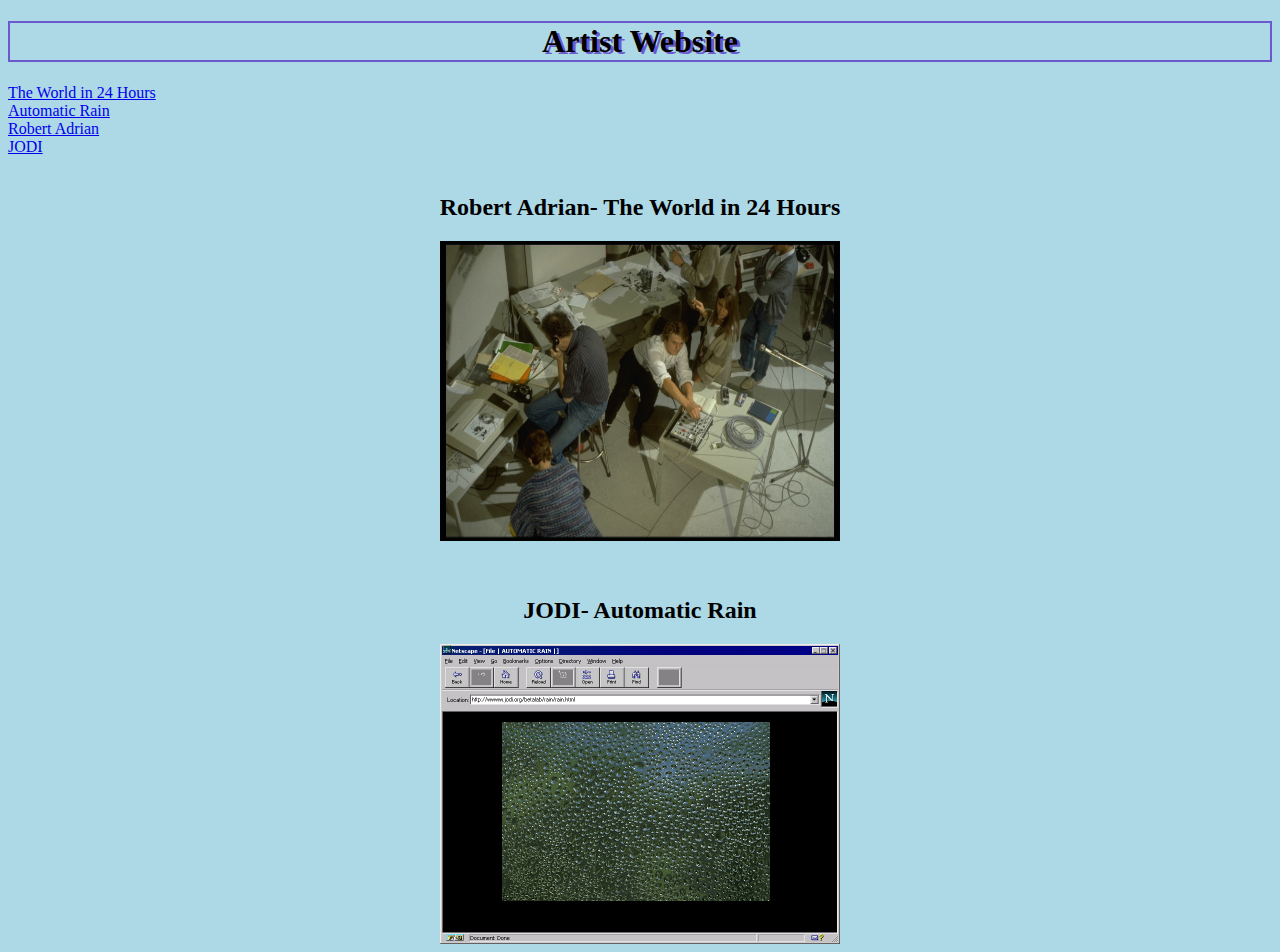
<file: art-talk/index.html>
<!DOCTYPE html>
<html lang="en">
<head>
    <meta charset="UTF-8">
    <meta name="viewport" content="width=device-width, initial-scale=1.0">
    <title>Artist presentation</title>
    <link rel="stylesheet" href="css/style.css">
    <style>
            h1 {
              text-shadow: 3px 2px slateblue;
            }
            </style>
</head>
<body>

    <h1 style="border:2px solid slateblue;">Artist Website</h1>
    <a href="https://rhizome.org/editorial/2015/dec/30/if-art-is-possible-at-all-robert-adrian-x-1935-2015/" title="The World in 24 Hours">The World in 24 Hours</a>
    <br>
    <a href="http://archive.rhizome.org/anthology/automatic-rain.html" title="Automatic Rain">Automatic Rain</a>
    <br>
    <a href="artist1.html" title="Robert Adrian">Robert Adrian</a>
    <br>
    <a href="artist2.html" title="JODI">JODI</a>
<br>
<br>
<h2>Robert Adrian- The World in 24 Hours</h2>
    <a href="artist1.html">
            <img src="Bosma D bfb26b513b7a640448c79c3bdd6d2bb0.jpg" alt="The World in 24 Hours" style="width:400px;height:300px;border:0;" class="center">
          </a>
<br>
<br>
<h2>JODI- Automatic Rain</h2>
    <a href="artist2.html">
                <img src="Screen Shot 2017-03-23 at 2.11.59 PM.png" alt="Automatic Rain" style="width:400px;height:300px;border:0;" class="center">
              </a>
</body>
</html>
</file>
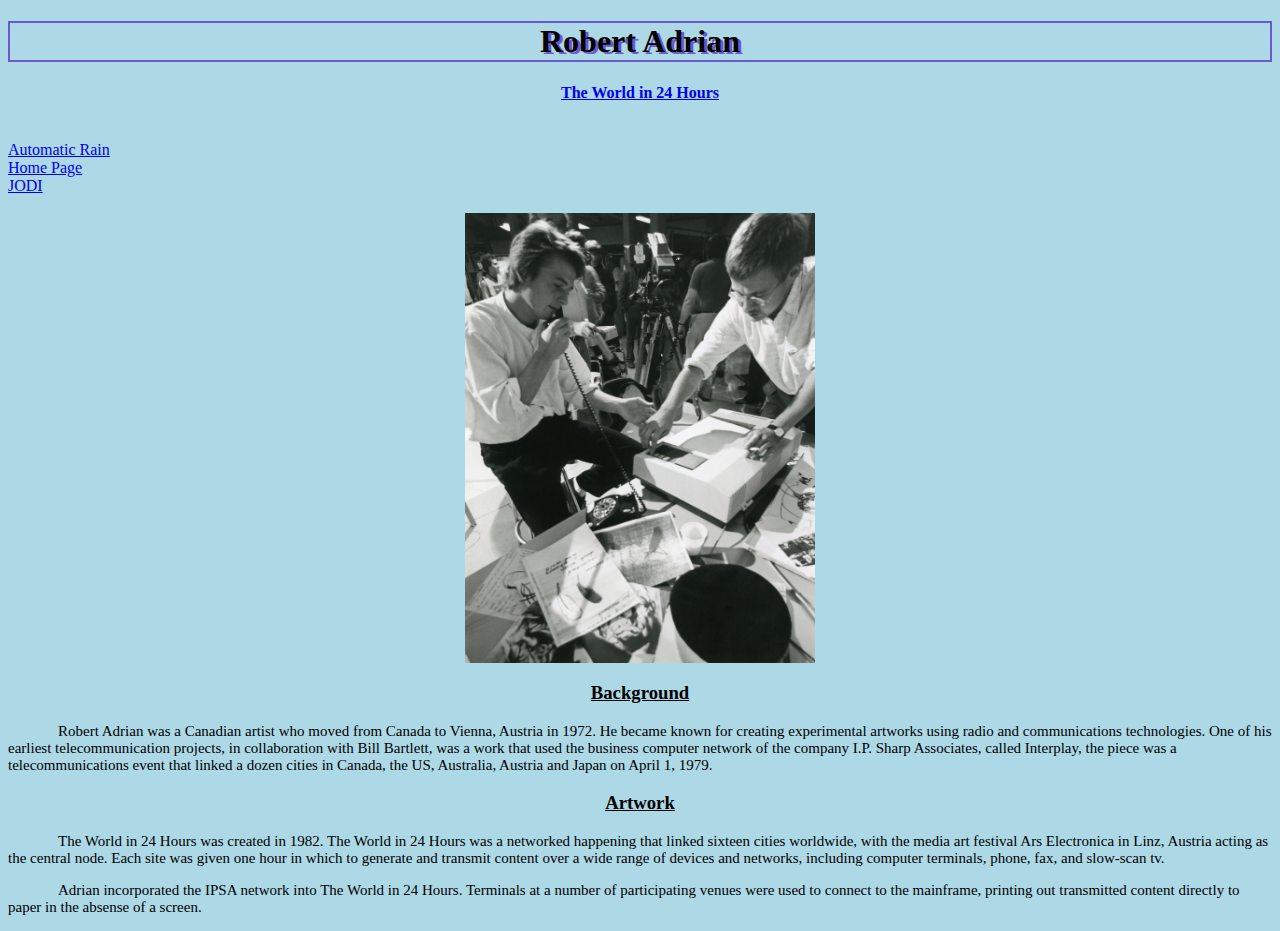
<file: art-talk/artist1.html>
<!DOCTYPE html>
<html lang="en">
<head>
    <meta charset="UTF-8">
    <meta name="viewport" content="width=device-width, initial-scale=1.0">
    <title>Artist presentation</title>
    <link rel="stylesheet" href="css/style.css">
    <style>
            p {
              text-indent: 50px;
            }
            h1 {
  text-shadow: 3px 2px slateblue;
}

            </style>
</head>
<body>

    <h1 style="border:2px solid slateblue;">Robert Adrian</h1>
   <h4> <a href="https://rhizome.org/editorial/2015/dec/30/if-art-is-possible-at-all-robert-adrian-x-1935-2015/" title="The World in 24 Hours">The World in 24 Hours</a> </h4>
    <br>
    <a href="http://archive.rhizome.org/anthology/automatic-rain.html" title="Automatic Rain">Automatic Rain</a>
    <br>
    <a href="index.html" title="Home Page">Home Page</a>
    <br>
    <a href="artist2.html" title="JODI">JODI</a>
<br>
<br>
    <img src="1.01a 262f3d665f3ebe0bb7af2a1044ea9d23.jpg" alt="The World in 24 Hours at Ars Electronica Festival, 1982." style="width:350px;height:450px;border:0;" class="center">

<h3>Background</h3>
    <p>Robert Adrian was a Canadian artist who moved from Canada to Vienna, Austria in 1972.
        He became known for creating experimental artworks using radio and communications technologies.
        One of his earliest telecommunication projects, in collaboration with Bill Bartlett,
        was a work that used the business computer network of the company I.P. Sharp Associates, 
        called Interplay, the piece was a telecommunications event that linked a dozen cities
        in Canada, the US, Australia, Austria and Japan on April 1, 1979. </p>
<h3>Artwork</h3>
    <p>
        The World in 24 Hours was created in 1982.
        The World in 24 Hours was a networked happening that linked sixteen cities worldwide,
        with the media art festival Ars Electronica in Linz, Austria acting as the central node.
        Each site was given one hour in which to generate and transmit content over a wide range
        of devices and networks, including computer terminals, phone, fax, and slow-scan tv.
    </p>
    <p>
        Adrian incorporated the IPSA network into The World in 24 Hours.
        Terminals at a number of participating venues were used to connect to the 
        mainframe, printing out transmitted content directly to paper in the absense of a screen.
    </p>
   
    </p>
</body>
    </html>
</file>
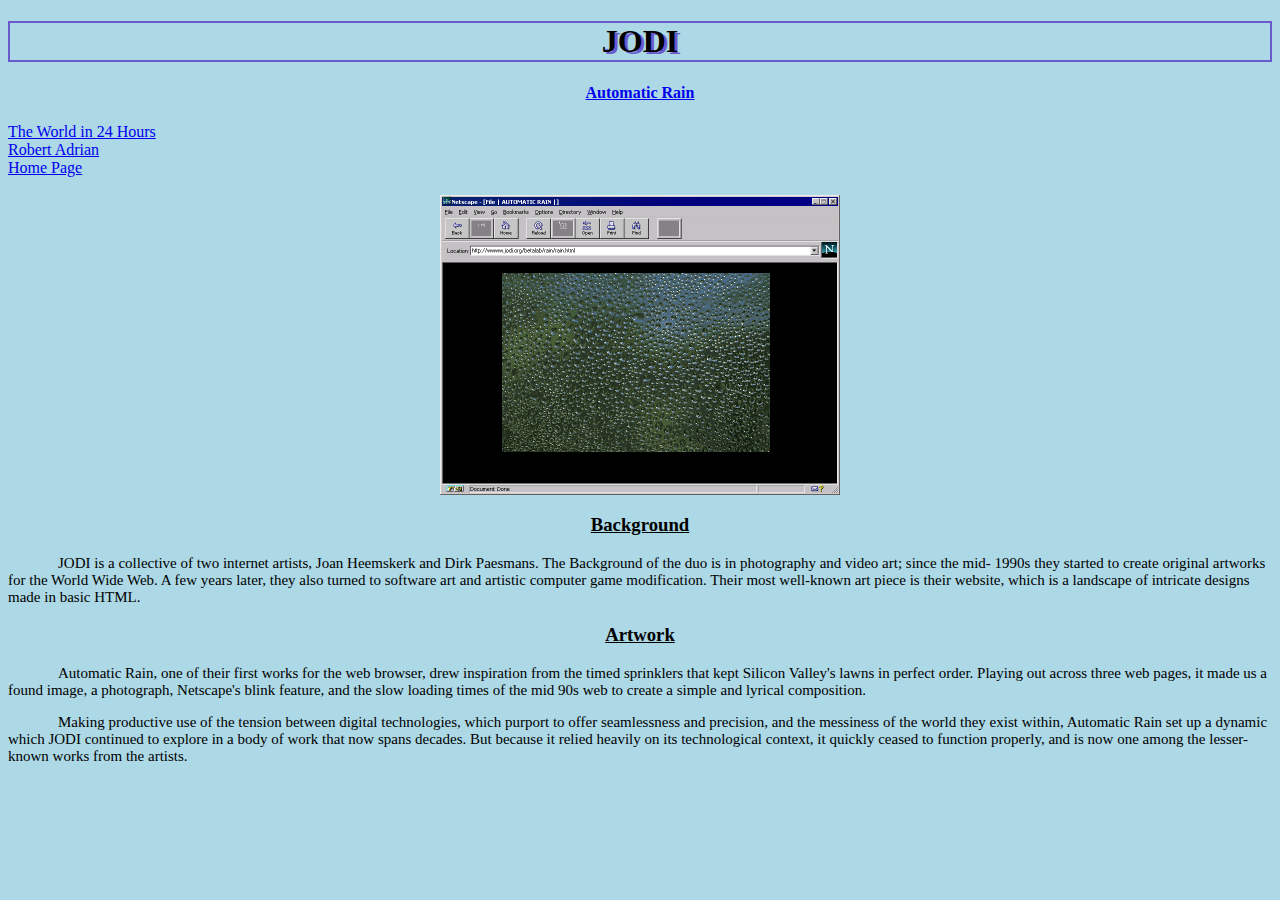
<file: art-talk/artist2.html>
<!DOCTYPE html>
<html lang="en">
<head>
    <meta charset="UTF-8">
    <meta name="viewport" content="width=device-width, initial-scale=1.0">
    <title>Artist presentation</title>
    <link rel="stylesheet" href="css/style.css">
    <style>
         p {
              text-indent: 50px;
            }
            h1 {
              text-shadow: 3px 2px slateblue;
            }
            </style>
</head>
<body>

    <h1 style="border:2px solid slateblue;">JODI</h1>
    <h4> <a href="http://archive.rhizome.org/anthology/automatic-rain.html" title="Automatic Rain">Automatic Rain</a> </h4>
    <a href="https://rhizome.org/editorial/2015/dec/30/if-art-is-possible-at-all-robert-adrian-x-1935-2015/" title="The World in 24 Hours">The World in 24 Hours</a>
    <br>
    <a href="artist1.html" title="Robert Adrian">Robert Adrian</a>
    <br>
    <a href="index.html" title="Home Page">Home Page</a>
<br>
<br>
<img src="Screen Shot 2017-03-23 at 2.11.59 PM.png" alt="Automatic Rain" style="width:400px;height:300px;border:0;" class="center">
<h3>Background</h3>
    <p>JODI is a collective of two internet artists, Joan Heemskerk and Dirk Paesmans. The Background of the duo is in photography and video art; since the 
        mid- 1990s they started to create original artworks for the World Wide Web. A few years later, they also turned to software art and artistic computer game modification.
        Their most well-known art piece is their website, which is a landscape of intricate designs made in basic HTML.
    </p>
<h3>Artwork</h3>
<p>
    Automatic Rain, one of their first works for the web browser, drew inspiration from the 
    timed sprinklers that kept Silicon Valley's lawns in perfect order.
    Playing out across three web pages, it made us a found image, a photograph,
    Netscape's blink feature, and the slow loading times of the mid 90s web to create a simple and lyrical composition.
</p>
<p>
    Making productive use of the tension between digital technologies, which purport to offer
    seamlessness and precision, and the messiness of the world they exist within, Automatic Rain set up a dynamic which
    JODI continued to explore in a body of work that now spans decades. But because it relied heavily on its 
    technological context, it quickly ceased to function properly, and is now one among the lesser-known works from the artists.

</p>
</body>
</html>
</file>
<file: art-talk/css/style.css>
body {
    background-color: lightblue;
  }
  
  h1 {
    color: black;
    text-align: center;
  }
  
  p {
    font-family: verdana;
    font-size: 15px;
  }
  h4 {
    color: black;
    text-align: center;
  }

  .center {
    display: block;
    margin-left: auto;
    margin-right: auto;
    width: 50%;
  }
  h2 {
    text-align: center;
  }
  h3 {
    text-align: center;
    text-decoration-line: underline;
  }
</file>
